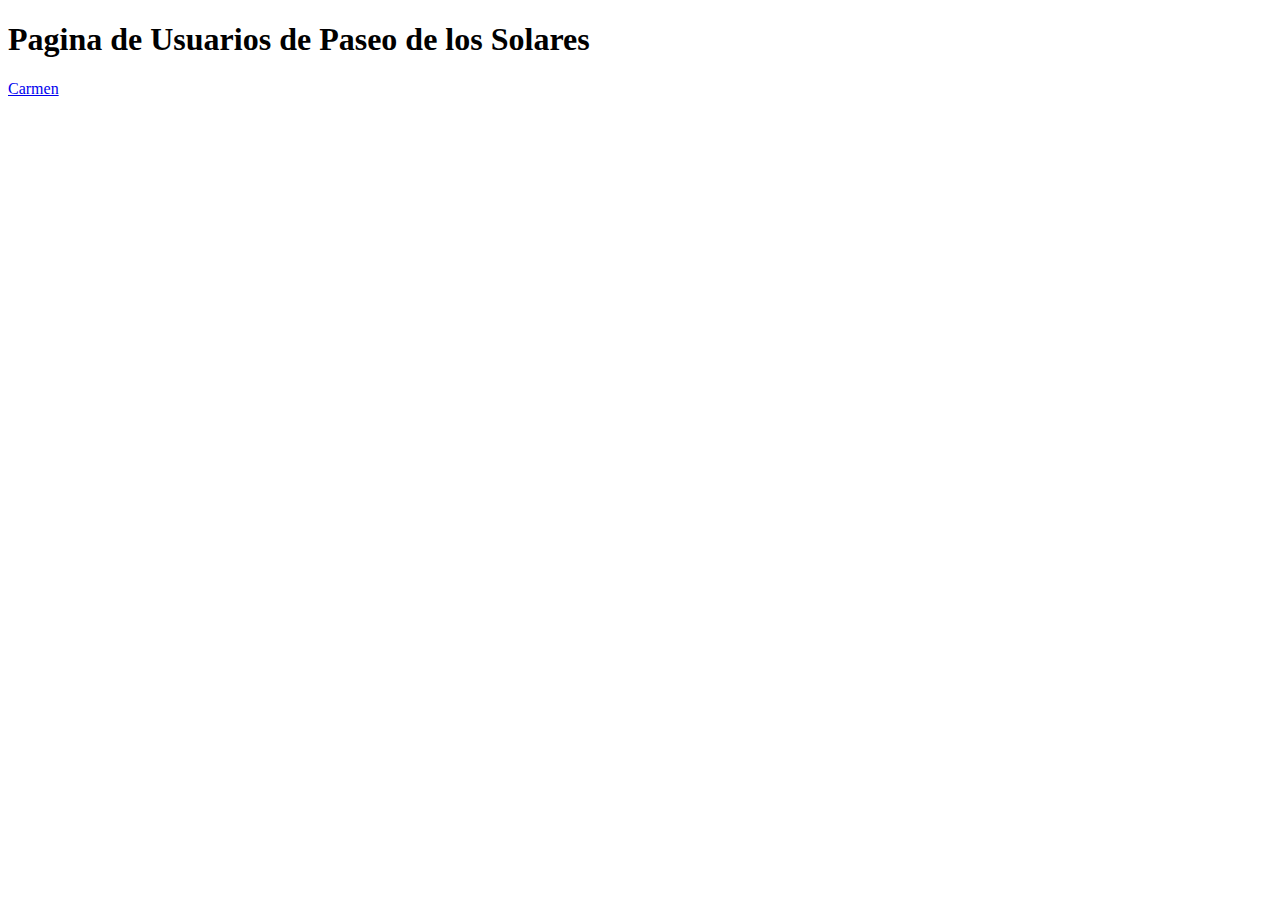
<file: index.html>
<!DOCTYPE html>
<html lang="es">
<head>
    <meta charset="UTF-8">
    <meta http-equiv="X-UA-Compatible" content="IE=edge">
    <meta name="viewport" content="width=device-width, initial-scale=1.0">
    <title>Pagina Principal</title>
</head>
<body>
    <h1>Pagina de Usuarios de Paseo de los Solares</h1>
    <a href="html/Carmen.html">Carmen</a>
</body>
</html>
</file>
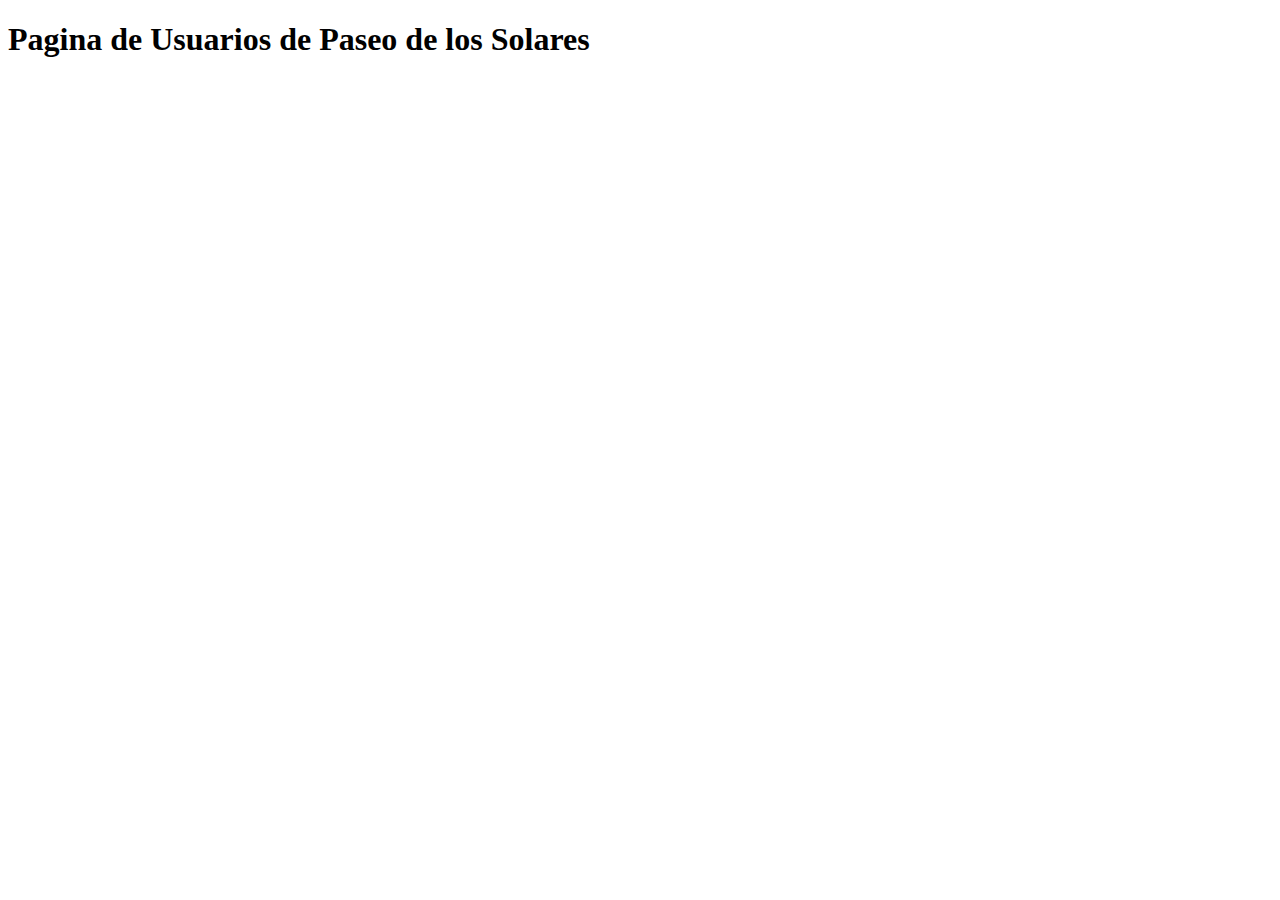
<file: HTML/index.html>
<!DOCTYPE html>
<html lang="es">
<head>
    <meta charset="UTF-8">
    <meta http-equiv="X-UA-Compatible" content="IE=edge">
    <meta name="viewport" content="width=device-width, initial-scale=1.0">
    <title>Pagina Principal</title>
</head>
<body>
    <h1>Pagina de Usuarios de Paseo de los Solares</h1>
</body>
</html>
</file>
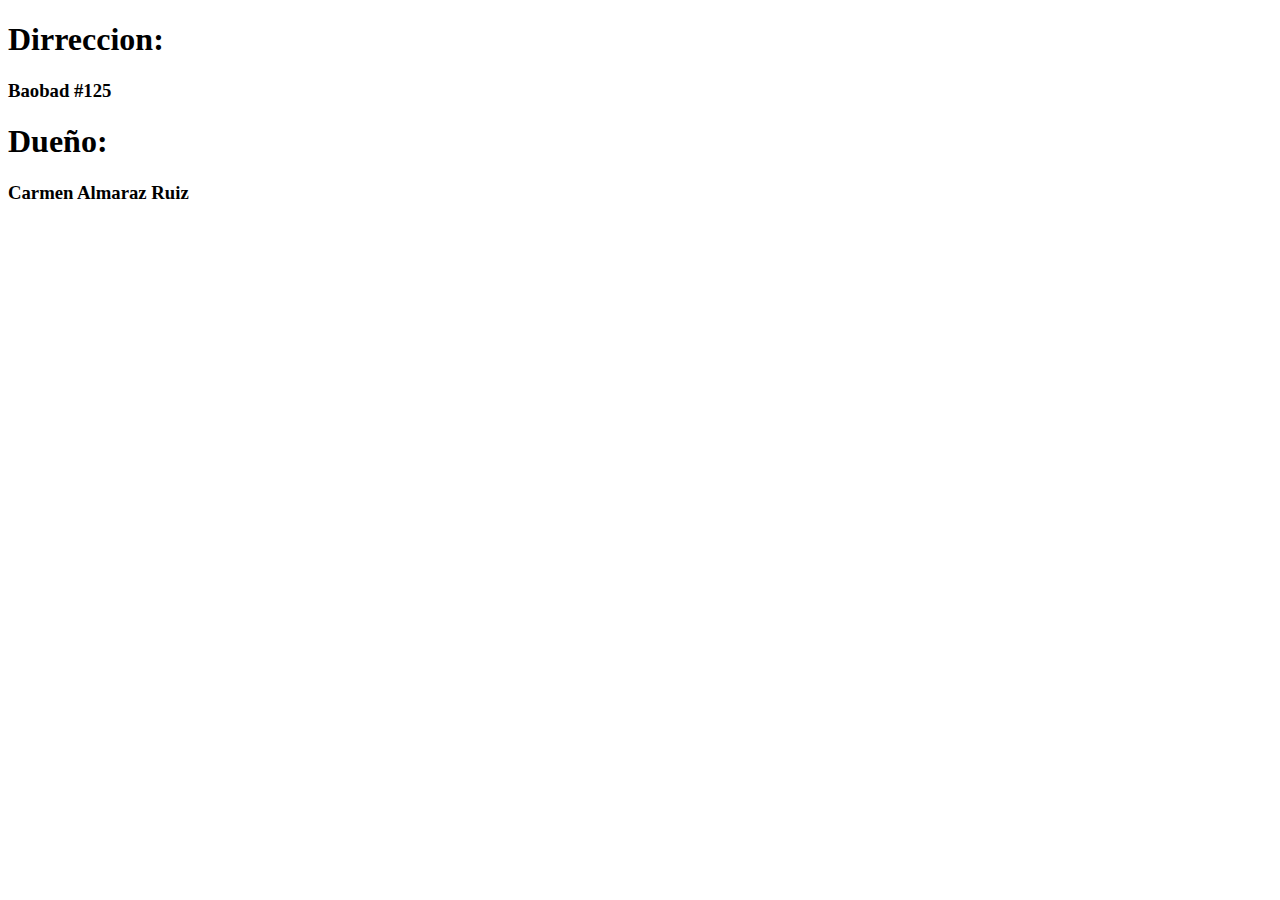
<file: html-/Carmen.html>
<!DOCTYPE html>
<html lang="es">
<head>
    <meta charset="UTF-8">
    <meta http-equiv="X-UA-Compatible" content="IE=edge">
    <meta name="viewport" content="width=device-width, initial-scale=1.0">
    <title>Carmen</title>
</head>
<body>
    <H1>Dirreccion:</H1>
    <h3>Baobad #125</h3>
    <h1>Dueño:</h1>
    <h3>Carmen Almaraz Ruiz</h3>
</body>
</html>
</file>
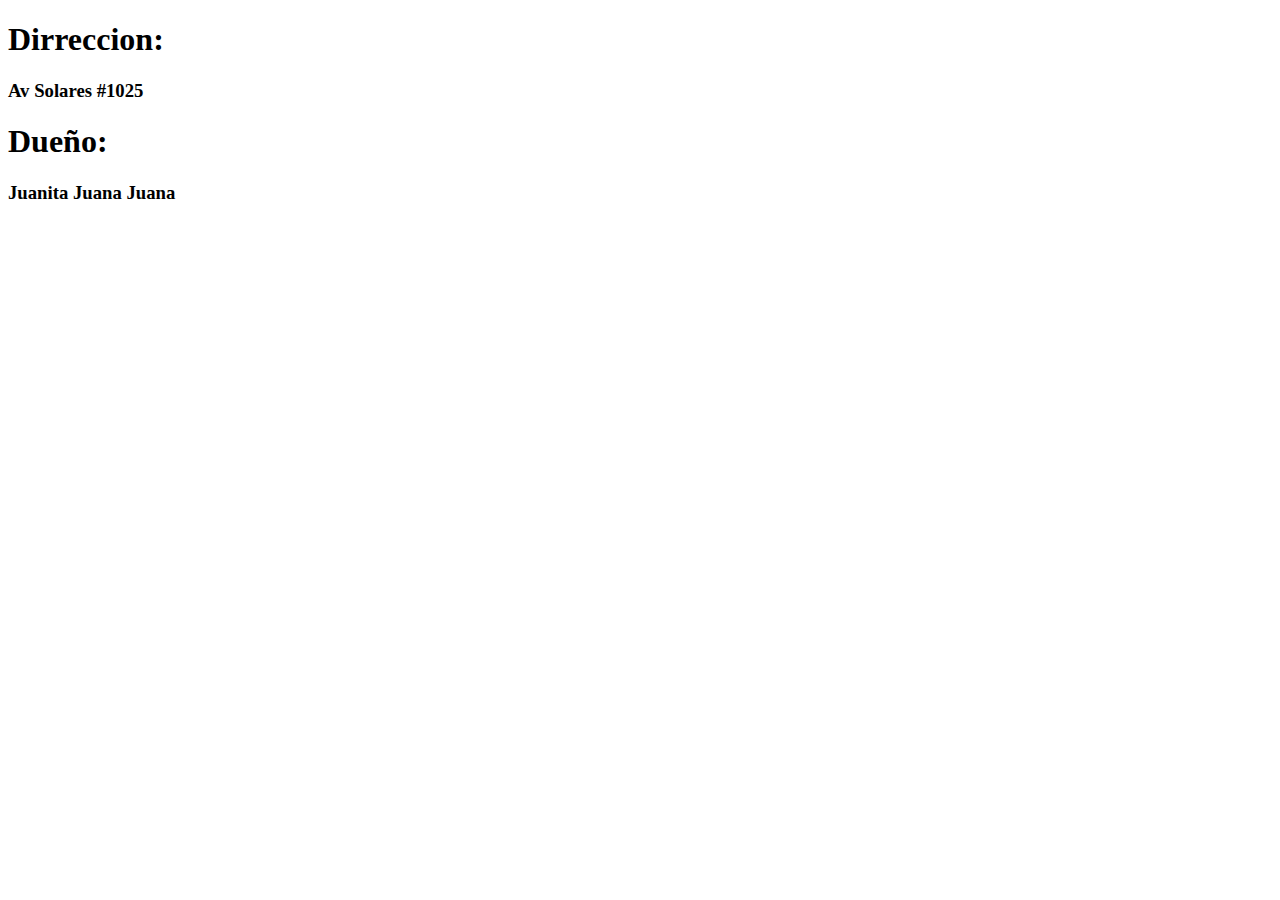
<file: html/Ejemplo.html>
<!DOCTYPE html>
<html lang="es">
<head>
    <meta charset="UTF-8">
    <meta http-equiv="X-UA-Compatible" content="IE=edge">
    <meta name="viewport" content="width=device-width, initial-scale=1.0">
    <title>Juana</title>
</head>
<body>
    <H1>Dirreccion:</H1>
    <h3>Av Solares #1025</h3>
    <h1>Dueño:</h1>
    <h3>Juanita Juana Juana</h3>
</body>
</html>
</file>
